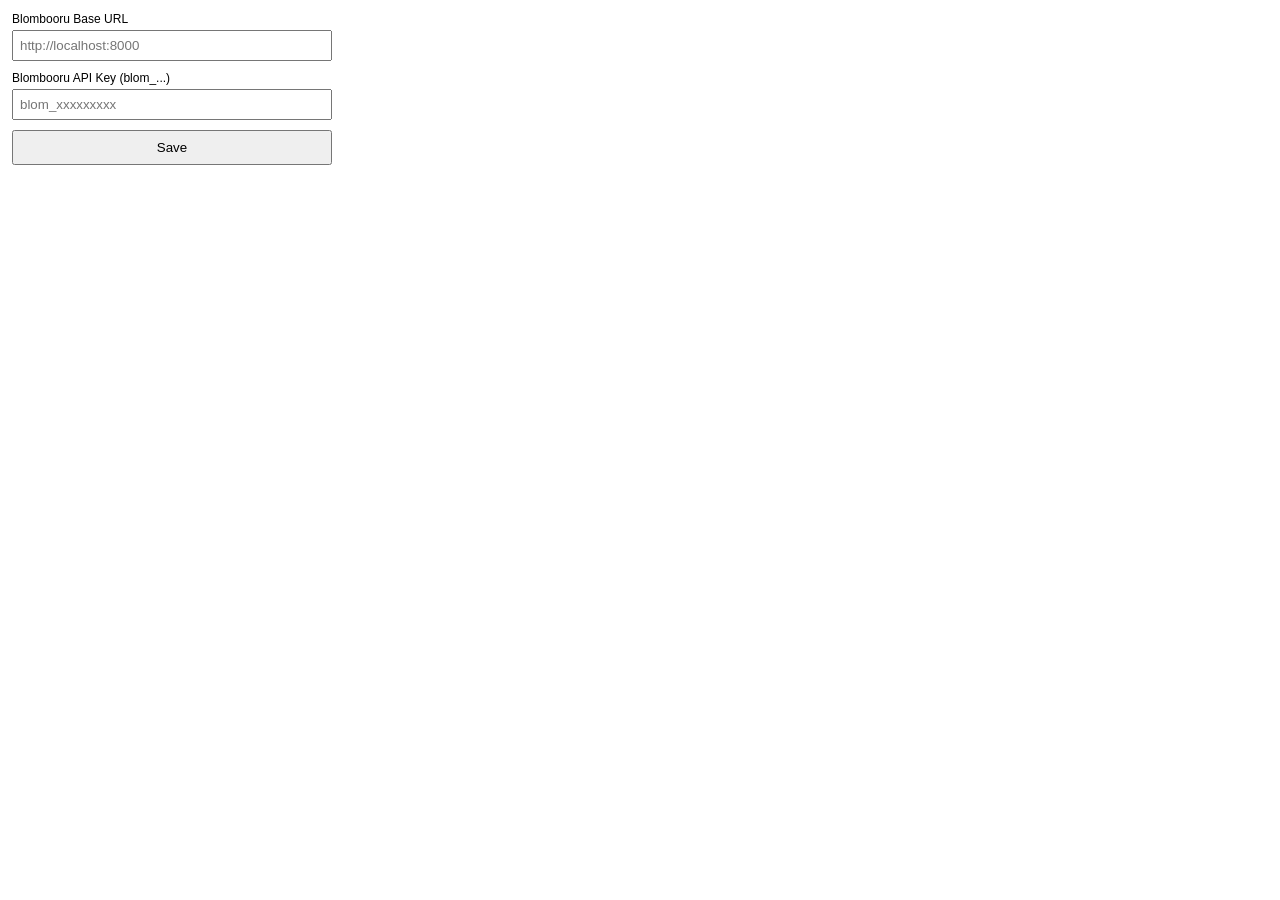
<file: extensions/blombooru-importer/popup.html>
<!doctype html>
<html lang="en">
<head>
  <meta charset="utf-8">
  <meta name="viewport" content="width=device-width, initial-scale=1">
  <title>Blombooru Web Importer</title>
  <style>
    body { font-family: Arial, sans-serif; width: 320px; margin: 12px; }
    label { display: block; font-size: 12px; margin-bottom: 4px; }
    input { width: 100%; margin-bottom: 10px; box-sizing: border-box; padding: 6px; }
    button { width: 100%; padding: 8px; }
    #status { margin-top: 8px; font-size: 12px; }
  </style>
</head>
<body>
  <label for="baseUrl">Blombooru Base URL</label>
  <input id="baseUrl" placeholder="http://localhost:8000" />

  <label for="apiKey">Blombooru API Key (blom_...)</label>
  <input id="apiKey" type="password" placeholder="blom_xxxxxxxxx" />

  <button id="saveBtn">Save</button>
  <div id="status"></div>

  <script src="popup.js"></script>
</body>
</html>
</file>
